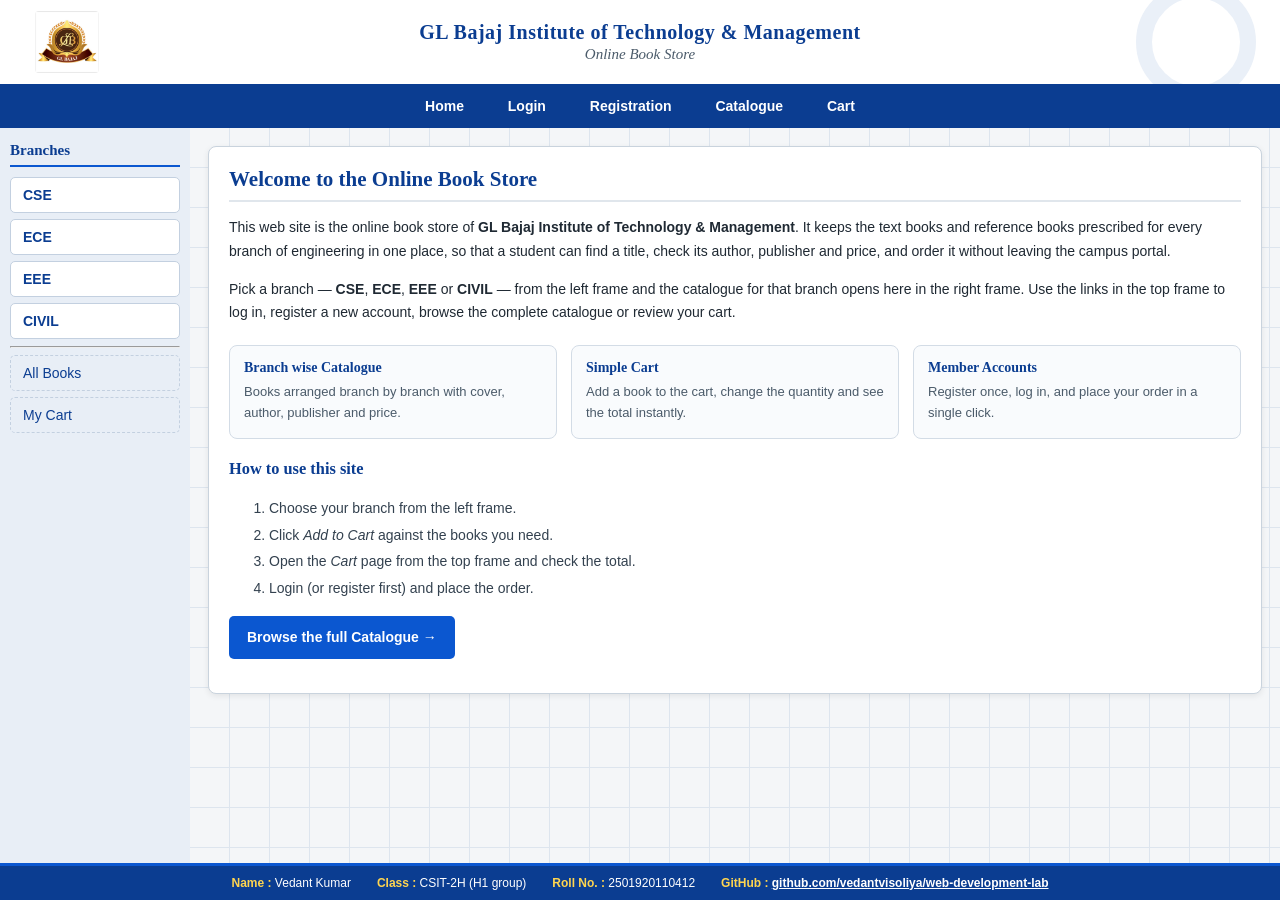
<file: index.html>
<!DOCTYPE html>
<html lang="en">
<head>
    <meta charset="UTF-8">
    <meta name="viewport" content="width=device-width, initial-scale=1.0">
    <title>Online Book Store</title>
    <link rel="stylesheet" href="styles.css">
    <link rel="icon" type="image/jpeg" href="glb_logo.jpg">
</head>

<!--
    HOME PAGE - three frames (Experiment 1)
      Top frame   : logo, college name and the main navigation links
      Left frame  : branch links - CSE, ECE, EEE, CIVIL
      Right frame : every page opened from the top / left frame loads here.
                    Initially it shows the description of the web site.
-->
<body class="frameset">

    <iframe class="frame-top" name="topFrame" src="top.html" title="Top frame"></iframe>

    <iframe class="frame-left" name="leftFrame" src="left.html" title="Left frame"></iframe>

    <iframe class="frame-right" name="rightFrame" src="home.html" title="Right frame"></iframe>

    <!-- FOOTER: written once here, so it shows below all three frames
         on every page of the site. -->
    <footer class="site-footer">
        <ul class="footer-info">
            <li><strong>Name :</strong> Vedant Kumar</li>
            <li><strong>Class :</strong> CSIT-2H (H1 group)</li>
            <li><strong>Roll No. :</strong> 2501920110412</li>
            <li class="footer-link"><strong>GitHub :</strong>
                <a href="https://github.com/vedantvisoliya/web-development-lab"
                   target="_blank" rel="noopener">github.com/vedantvisoliya/web-development-lab</a>
            </li>
        </ul>
    </footer>

    <script>
        /* If a content page is opened on its own it sends the visitor back here
           as index.html?page=login.html, so the frames are never lost. */
        (function () {
            var allowed = [
                "home.html", "login.html", "registration.html",
                "catalogue.html", "cart.html"
            ];

            var query = window.location.search;
            var page = "";
            var branch = "";

            if (query.indexOf("page=") !== -1) {
                page = query.split("page=")[1].split("&")[0];
            }
            if (query.indexOf("branch=") !== -1) {
                branch = query.split("branch=")[1].split("&")[0];
            }

            for (var i = 0; i < allowed.length; i++) {
                if (allowed[i] === page) {
                    var url = page;
                    if (branch !== "") {
                        url = page + "?branch=" + branch;
                    }
                    document.getElementsByName("rightFrame")[0].src = url;
                    break;
                }
            }
        })();
    </script>
</body>
</html>
</file>
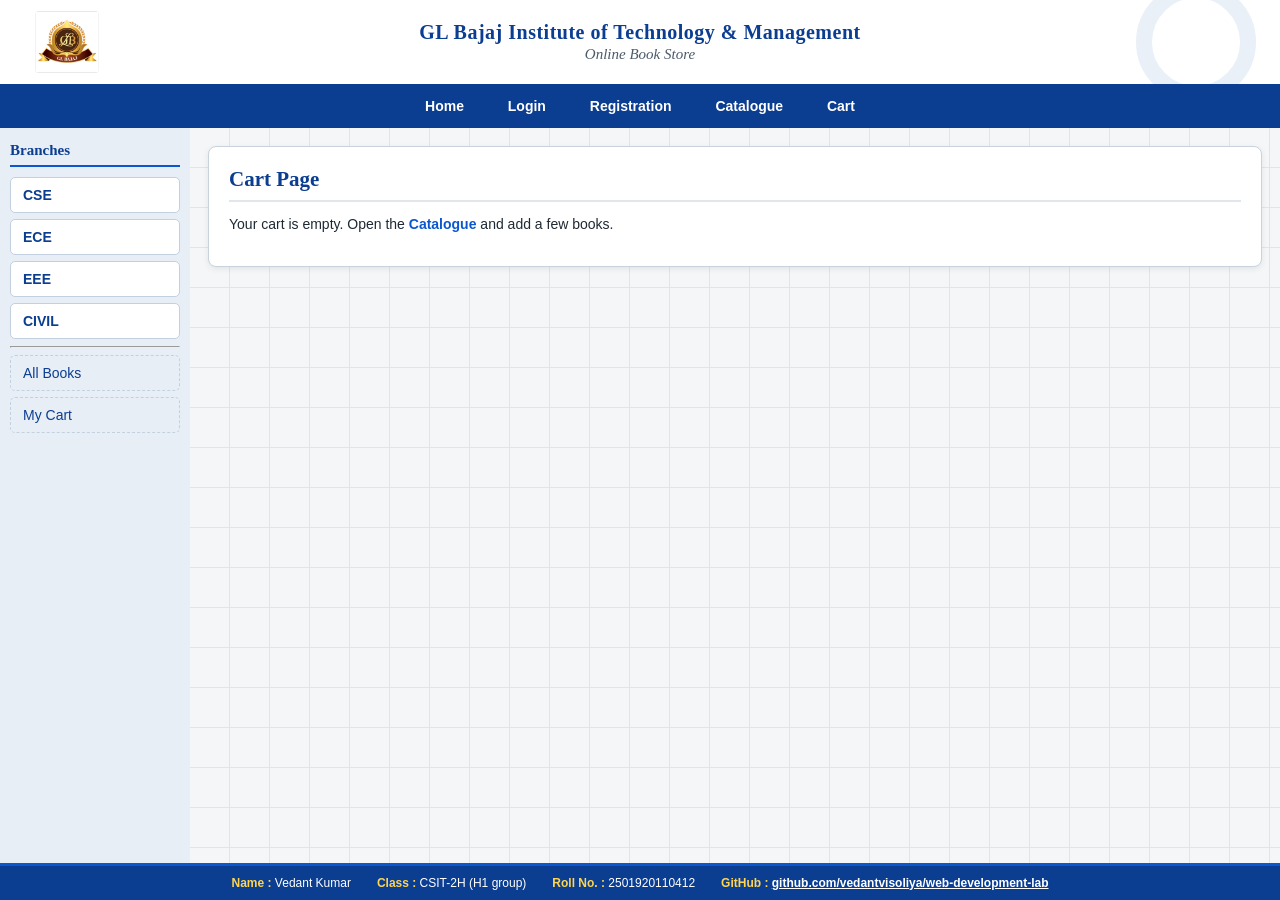
<file: cart.html>
<!DOCTYPE html>
<html lang="en">
<head>
    <meta charset="UTF-8">
    <title>Cart - Online Book Store</title>
    <link rel="stylesheet" href="styles.css">
</head>

<!-- CART PAGE (Experiment 4): the books that were added to the cart. -->
<body class="frame-body right-frame">

    <section class="panel cart-panel">
        <h2>Cart Page</h2>

        <div id="cart-content">
            <p>Your cart is empty.</p>
        </div>
    </section>

    <script src="script.js"></script>
</body>
</html>
</file>
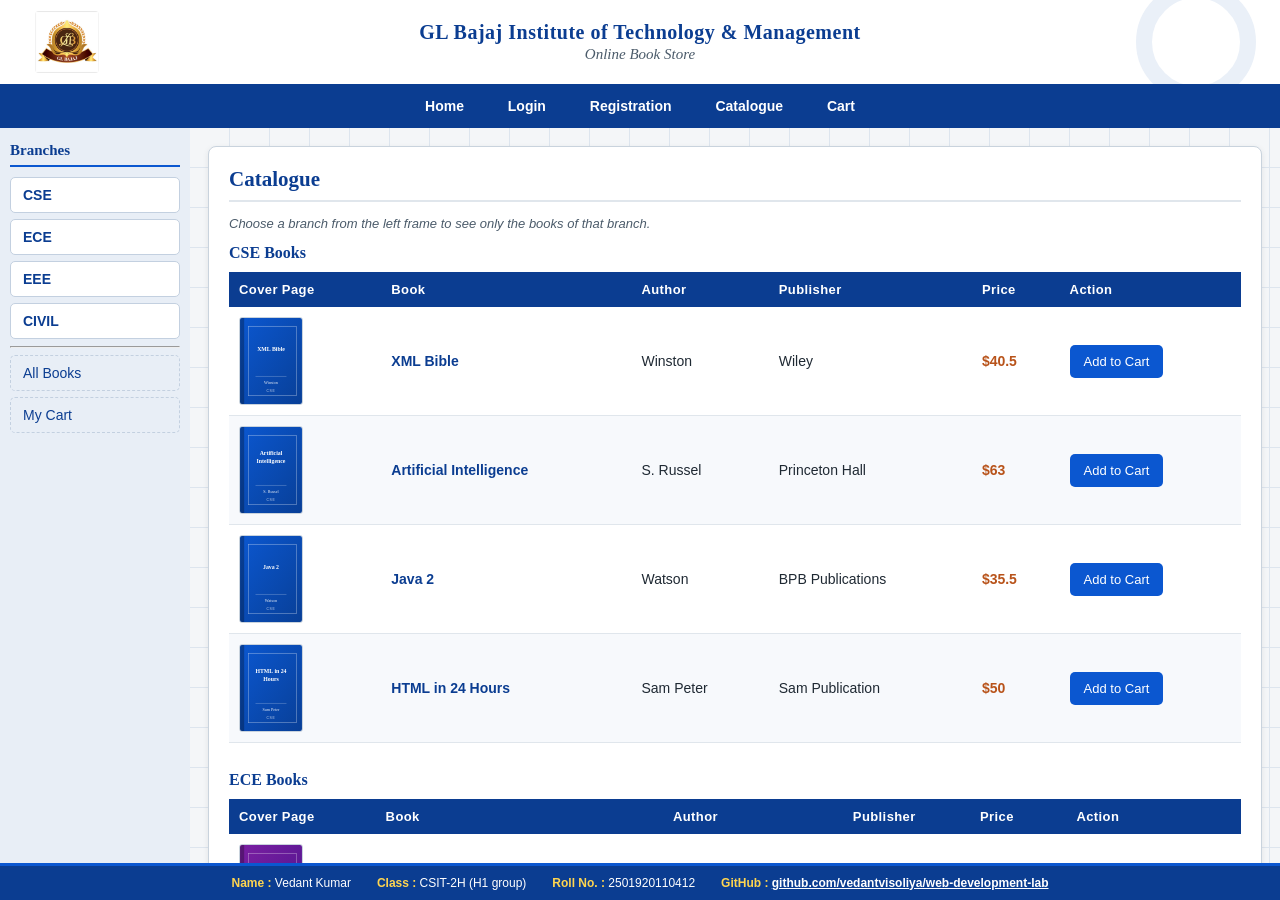
<file: catalogue.html>
<!DOCTYPE html>
<html lang="en">
<head>
    <meta charset="UTF-8">
    <title>Catalogue - Online Book Store</title>
    <link rel="stylesheet" href="styles.css">
</head>

<!-- CATALOGUE PAGE (Experiment 3).
     Every book is shown in a table with the snapshot of its cover page, the
     author name, the publisher, the price and an "Add to Cart" button.
     Clicking a branch in the left frame opens this page as
     catalogue.html?branch=CSE and only that branch is shown. -->
<body class="frame-body right-frame">

    <section class="panel catalogue-panel">
        <h2 id="catalogue-heading">Catalogue</h2>

        <p class="catalogue-hint">
            Choose a branch from the left frame to see only the books of that branch.
        </p>

        <!-- ===================== CSE ===================== -->
        <div class="branch-block" data-branch="CSE">
            <h3>CSE Books</h3>
            <table class="book-table">
                <thead>
                    <tr>
                        <th>Cover Page</th>
                        <th>Book</th>
                        <th>Author</th>
                        <th>Publisher</th>
                        <th>Price</th>
                        <th>Action</th>
                    </tr>
                </thead>
                <tbody>
                    <tr class="book-row"
                        data-id="cse1" data-title="XML Bible" data-author="Winston"
                        data-publisher="Wiley" data-price="40.5" data-image="covers/cse1.svg">
                        <td><img src="covers/cse1.svg" alt="XML Bible cover page" class="cover"></td>
                        <td class="book-title">XML Bible</td>
                        <td>Winston</td>
                        <td>Wiley</td>
                        <td class="price">$40.5</td>
                        <td><button type="button" class="add-btn">Add to Cart</button></td>
                    </tr>

                    <tr class="book-row"
                        data-id="cse2" data-title="Artificial Intelligence" data-author="S. Russel"
                        data-publisher="Princeton Hall" data-price="63" data-image="covers/cse2.svg">
                        <td><img src="covers/cse2.svg" alt="Artificial Intelligence cover page" class="cover"></td>
                        <td class="book-title">Artificial Intelligence</td>
                        <td>S. Russel</td>
                        <td>Princeton Hall</td>
                        <td class="price">$63</td>
                        <td><button type="button" class="add-btn">Add to Cart</button></td>
                    </tr>

                    <tr class="book-row"
                        data-id="cse3" data-title="Java 2" data-author="Watson"
                        data-publisher="BPB Publications" data-price="35.5" data-image="covers/cse3.svg">
                        <td><img src="covers/cse3.svg" alt="Java 2 cover page" class="cover"></td>
                        <td class="book-title">Java 2</td>
                        <td>Watson</td>
                        <td>BPB Publications</td>
                        <td class="price">$35.5</td>
                        <td><button type="button" class="add-btn">Add to Cart</button></td>
                    </tr>

                    <tr class="book-row"
                        data-id="cse4" data-title="HTML in 24 Hours" data-author="Sam Peter"
                        data-publisher="Sam Publication" data-price="50" data-image="covers/cse4.svg">
                        <td><img src="covers/cse4.svg" alt="HTML in 24 Hours cover page" class="cover"></td>
                        <td class="book-title">HTML in 24 Hours</td>
                        <td>Sam Peter</td>
                        <td>Sam Publication</td>
                        <td class="price">$50</td>
                        <td><button type="button" class="add-btn">Add to Cart</button></td>
                    </tr>
                </tbody>
            </table>
        </div>

        <!-- ===================== ECE ===================== -->
        <div class="branch-block" data-branch="ECE">
            <h3>ECE Books</h3>
            <table class="book-table">
                <thead>
                    <tr>
                        <th>Cover Page</th>
                        <th>Book</th>
                        <th>Author</th>
                        <th>Publisher</th>
                        <th>Price</th>
                        <th>Action</th>
                    </tr>
                </thead>
                <tbody>
                    <tr class="book-row"
                        data-id="ece1" data-title="Digital Design" data-author="M. Morris Mano"
                        data-publisher="Pearson" data-price="45" data-image="covers/ece1.svg">
                        <td><img src="covers/ece1.svg" alt="Digital Design cover page" class="cover"></td>
                        <td class="book-title">Digital Design</td>
                        <td>M. Morris Mano</td>
                        <td>Pearson</td>
                        <td class="price">$45</td>
                        <td><button type="button" class="add-btn">Add to Cart</button></td>
                    </tr>

                    <tr class="book-row"
                        data-id="ece2" data-title="Microelectronic Circuits" data-author="Sedra &amp; Smith"
                        data-publisher="Oxford" data-price="72.5" data-image="covers/ece2.svg">
                        <td><img src="covers/ece2.svg" alt="Microelectronic Circuits cover page" class="cover"></td>
                        <td class="book-title">Microelectronic Circuits</td>
                        <td>Sedra &amp; Smith</td>
                        <td>Oxford</td>
                        <td class="price">$72.5</td>
                        <td><button type="button" class="add-btn">Add to Cart</button></td>
                    </tr>

                    <tr class="book-row"
                        data-id="ece3" data-title="Signals and Systems" data-author="Oppenheim"
                        data-publisher="PHI" data-price="58" data-image="covers/ece3.svg">
                        <td><img src="covers/ece3.svg" alt="Signals and Systems cover page" class="cover"></td>
                        <td class="book-title">Signals and Systems</td>
                        <td>Oppenheim</td>
                        <td>PHI</td>
                        <td class="price">$58</td>
                        <td><button type="button" class="add-btn">Add to Cart</button></td>
                    </tr>

                    <tr class="book-row"
                        data-id="ece4" data-title="Communication Systems" data-author="Simon Haykin"
                        data-publisher="Wiley" data-price="61.25" data-image="covers/ece4.svg">
                        <td><img src="covers/ece4.svg" alt="Communication Systems cover page" class="cover"></td>
                        <td class="book-title">Communication Systems</td>
                        <td>Simon Haykin</td>
                        <td>Wiley</td>
                        <td class="price">$61.25</td>
                        <td><button type="button" class="add-btn">Add to Cart</button></td>
                    </tr>
                </tbody>
            </table>
        </div>

        <!-- ===================== EEE ===================== -->
        <div class="branch-block" data-branch="EEE">
            <h3>EEE Books</h3>
            <table class="book-table">
                <thead>
                    <tr>
                        <th>Cover Page</th>
                        <th>Book</th>
                        <th>Author</th>
                        <th>Publisher</th>
                        <th>Price</th>
                        <th>Action</th>
                    </tr>
                </thead>
                <tbody>
                    <tr class="book-row"
                        data-id="eee1" data-title="Electrical Machines" data-author="P. S. Bimbhra"
                        data-publisher="Khanna Publishers" data-price="48" data-image="covers/eee1.svg">
                        <td><img src="covers/eee1.svg" alt="Electrical Machines cover page" class="cover"></td>
                        <td class="book-title">Electrical Machines</td>
                        <td>P. S. Bimbhra</td>
                        <td>Khanna Publishers</td>
                        <td class="price">$48</td>
                        <td><button type="button" class="add-btn">Add to Cart</button></td>
                    </tr>

                    <tr class="book-row"
                        data-id="eee2" data-title="Power System Analysis" data-author="Hadi Saadat"
                        data-publisher="McGraw Hill" data-price="66" data-image="covers/eee2.svg">
                        <td><img src="covers/eee2.svg" alt="Power System Analysis cover page" class="cover"></td>
                        <td class="book-title">Power System Analysis</td>
                        <td>Hadi Saadat</td>
                        <td>McGraw Hill</td>
                        <td class="price">$66</td>
                        <td><button type="button" class="add-btn">Add to Cart</button></td>
                    </tr>

                    <tr class="book-row"
                        data-id="eee3" data-title="Control Systems Engineering" data-author="Nagrath &amp; Gopal"
                        data-publisher="New Age International" data-price="52.75" data-image="covers/eee3.svg">
                        <td><img src="covers/eee3.svg" alt="Control Systems Engineering cover page" class="cover"></td>
                        <td class="book-title">Control Systems Engineering</td>
                        <td>Nagrath &amp; Gopal</td>
                        <td>New Age International</td>
                        <td class="price">$52.75</td>
                        <td><button type="button" class="add-btn">Add to Cart</button></td>
                    </tr>

                    <tr class="book-row"
                        data-id="eee4" data-title="Power Electronics" data-author="M. H. Rashid"
                        data-publisher="Pearson" data-price="70" data-image="covers/eee4.svg">
                        <td><img src="covers/eee4.svg" alt="Power Electronics cover page" class="cover"></td>
                        <td class="book-title">Power Electronics</td>
                        <td>M. H. Rashid</td>
                        <td>Pearson</td>
                        <td class="price">$70</td>
                        <td><button type="button" class="add-btn">Add to Cart</button></td>
                    </tr>
                </tbody>
            </table>
        </div>

        <!-- ==================== CIVIL ==================== -->
        <div class="branch-block" data-branch="CIVIL">
            <h3>CIVIL Books</h3>
            <table class="book-table">
                <thead>
                    <tr>
                        <th>Cover Page</th>
                        <th>Book</th>
                        <th>Author</th>
                        <th>Publisher</th>
                        <th>Price</th>
                        <th>Action</th>
                    </tr>
                </thead>
                <tbody>
                    <tr class="book-row"
                        data-id="civil1" data-title="Strength of Materials" data-author="R. K. Bansal"
                        data-publisher="Laxmi Publications" data-price="42" data-image="covers/civil1.svg">
                        <td><img src="covers/civil1.svg" alt="Strength of Materials cover page" class="cover"></td>
                        <td class="book-title">Strength of Materials</td>
                        <td>R. K. Bansal</td>
                        <td>Laxmi Publications</td>
                        <td class="price">$42</td>
                        <td><button type="button" class="add-btn">Add to Cart</button></td>
                    </tr>

                    <tr class="book-row"
                        data-id="civil2" data-title="Surveying Vol. 1" data-author="B. C. Punmia"
                        data-publisher="Laxmi Publications" data-price="39.5" data-image="covers/civil2.svg">
                        <td><img src="covers/civil2.svg" alt="Surveying Vol. 1 cover page" class="cover"></td>
                        <td class="book-title">Surveying Vol. 1</td>
                        <td>B. C. Punmia</td>
                        <td>Laxmi Publications</td>
                        <td class="price">$39.5</td>
                        <td><button type="button" class="add-btn">Add to Cart</button></td>
                    </tr>

                    <tr class="book-row"
                        data-id="civil3" data-title="Concrete Technology" data-author="M. S. Shetty"
                        data-publisher="S. Chand" data-price="55" data-image="covers/civil3.svg">
                        <td><img src="covers/civil3.svg" alt="Concrete Technology cover page" class="cover"></td>
                        <td class="book-title">Concrete Technology</td>
                        <td>M. S. Shetty</td>
                        <td>S. Chand</td>
                        <td class="price">$55</td>
                        <td><button type="button" class="add-btn">Add to Cart</button></td>
                    </tr>

                    <tr class="book-row"
                        data-id="civil4" data-title="Soil Mechanics" data-author="B. C. Punmia"
                        data-publisher="Laxmi Publications" data-price="47.5" data-image="covers/civil4.svg">
                        <td><img src="covers/civil4.svg" alt="Soil Mechanics cover page" class="cover"></td>
                        <td class="book-title">Soil Mechanics</td>
                        <td>B. C. Punmia</td>
                        <td>Laxmi Publications</td>
                        <td class="price">$47.5</td>
                        <td><button type="button" class="add-btn">Add to Cart</button></td>
                    </tr>
                </tbody>
            </table>
        </div>
    </section>

    <script src="script.js"></script>
</body>
</html>
</file>
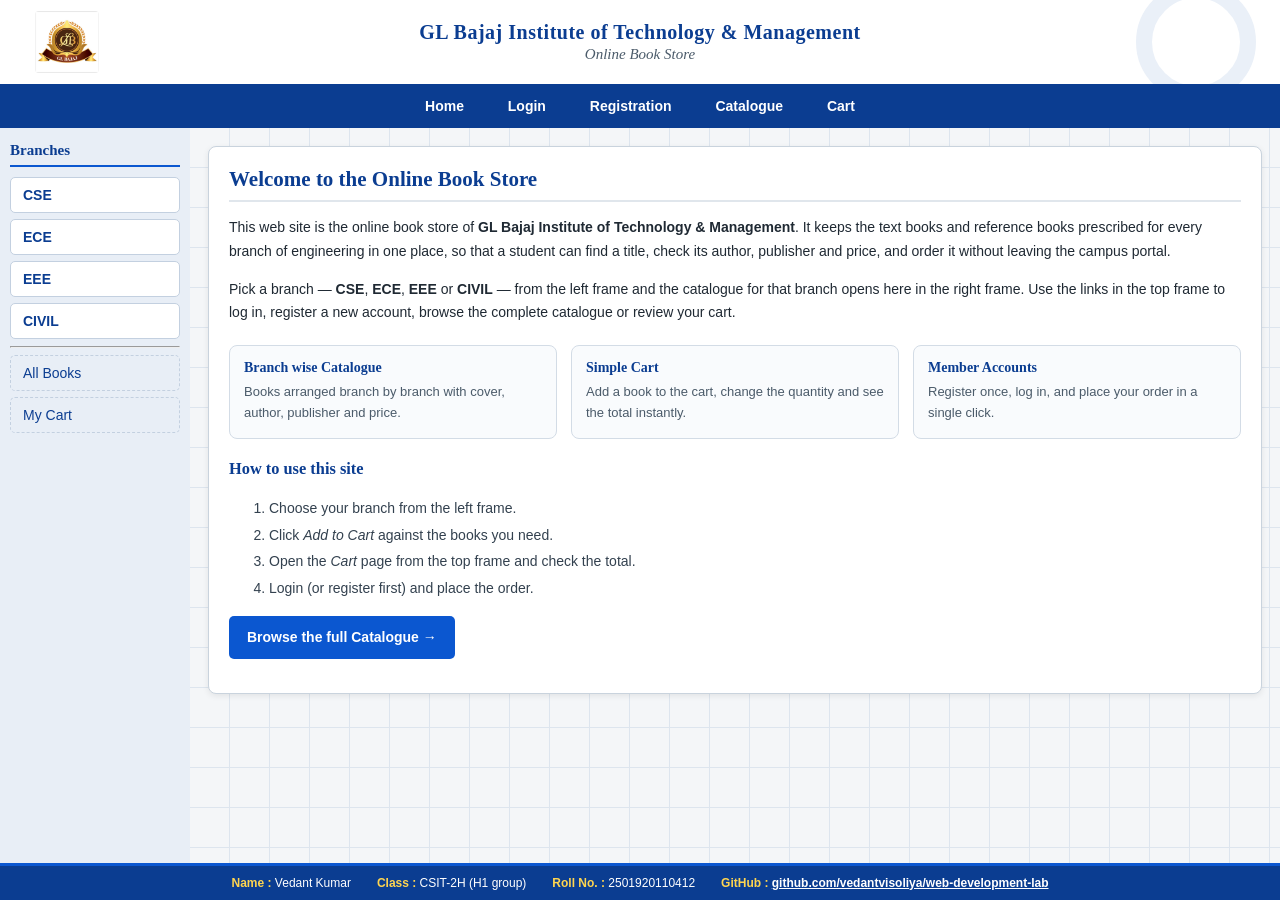
<file: home.html>
<!DOCTYPE html>
<html lang="en">
<head>
    <meta charset="UTF-8">
    <title>Home - Online Book Store</title>
    <link rel="stylesheet" href="styles.css">
</head>

<!-- RIGHT FRAME (default): description of the web site. -->
<body class="frame-body right-frame">

    <section class="panel home-panel">
        <h2>Welcome to the Online Book Store</h2>

        <p>
            This web site is the online book store of
            <strong>GL Bajaj Institute of Technology &amp; Management</strong>.
            It keeps the text books and reference books prescribed for every
            branch of engineering in one place, so that a student can find a
            title, check its author, publisher and price, and order it without
            leaving the campus portal.
        </p>

        <p>
            Pick a branch &mdash; <strong>CSE</strong>, <strong>ECE</strong>,
            <strong>EEE</strong> or <strong>CIVIL</strong> &mdash; from the left
            frame and the catalogue for that branch opens here in the right
            frame. Use the links in the top frame to log in, register a new
            account, browse the complete catalogue or review your cart.
        </p>

        <div class="home-features">
            <div class="feature">
                <h3>Branch wise Catalogue</h3>
                <p>Books arranged branch by branch with cover, author, publisher and price.</p>
            </div>
            <div class="feature">
                <h3>Simple Cart</h3>
                <p>Add a book to the cart, change the quantity and see the total instantly.</p>
            </div>
            <div class="feature">
                <h3>Member Accounts</h3>
                <p>Register once, log in, and place your order in a single click.</p>
            </div>
        </div>

        <h3>How to use this site</h3>
        <ol class="how-to">
            <li>Choose your branch from the left frame.</li>
            <li>Click <em>Add to Cart</em> against the books you need.</li>
            <li>Open the <em>Cart</em> page from the top frame and check the total.</li>
            <li>Login (or register first) and place the order.</li>
        </ol>

        <p class="home-cta">
            <a href="catalogue.html">Browse the full Catalogue &rarr;</a>
        </p>
    </section>

    <script src="script.js"></script>
</body>
</html>
</file>
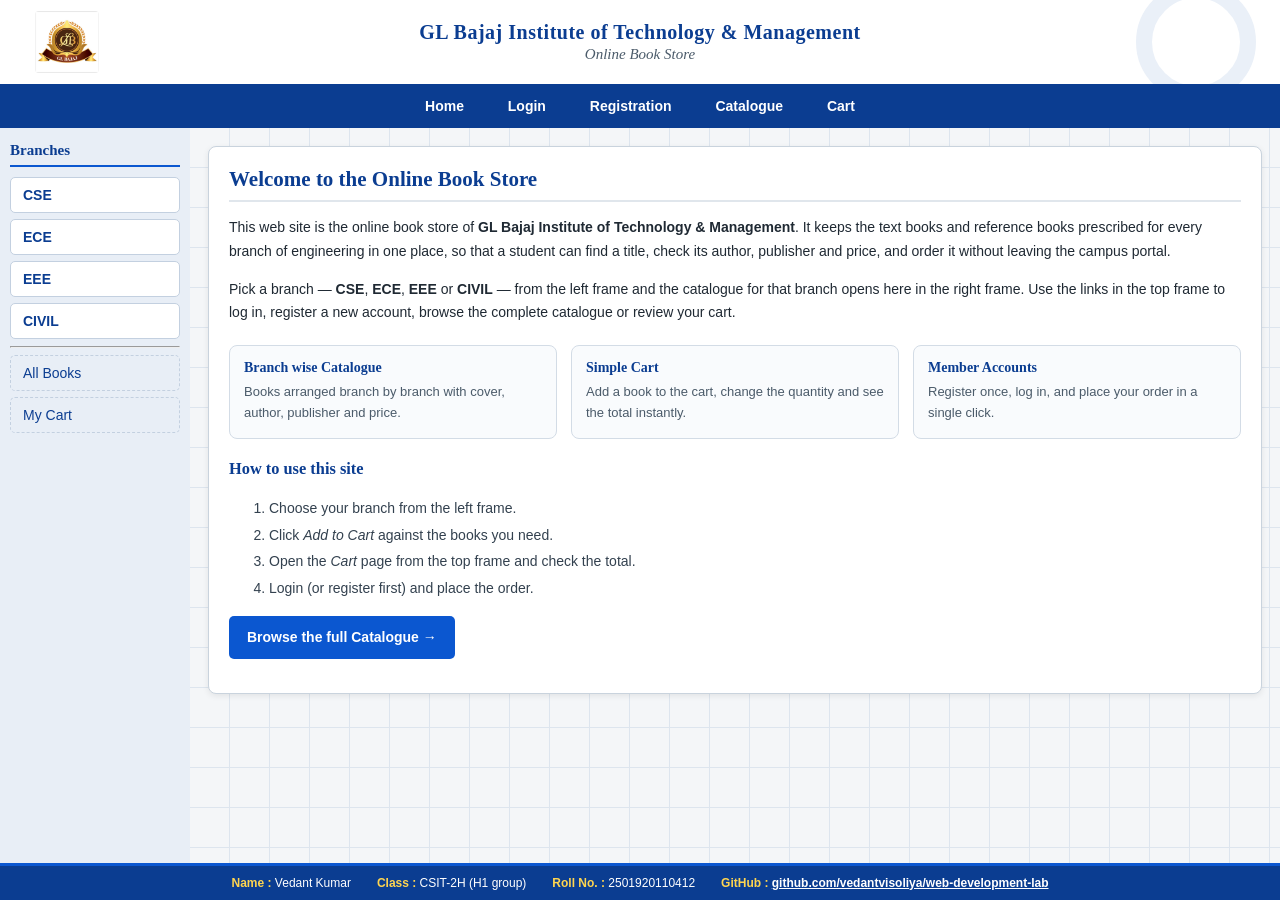
<file: left.html>
<!DOCTYPE html>
<html lang="en">
<head>
    <meta charset="UTF-8">
    <title>Left Frame</title>
    <link rel="stylesheet" href="styles.css">
</head>

<!-- LEFT FRAME: branch links. Clicking "CSE" loads the catalogue of CSE
     books in the right frame, and so on for the other branches. -->
<body class="frame-body left-frame">

    <h3>Branches</h3>

    <ul class="branch-list">
        <li><a href="catalogue.html?branch=CSE" target="rightFrame">CSE</a></li>
        <li><a href="catalogue.html?branch=ECE" target="rightFrame">ECE</a></li>
        <li><a href="catalogue.html?branch=EEE" target="rightFrame">EEE</a></li>
        <li><a href="catalogue.html?branch=CIVIL" target="rightFrame">CIVIL</a></li>
    </ul>

    <hr>

    <ul class="branch-list secondary">
        <li><a href="catalogue.html" target="rightFrame">All Books</a></li>
        <li><a href="cart.html" target="rightFrame">My Cart</a></li>
    </ul>

    <script src="script.js"></script>
</body>
</html>
</file>
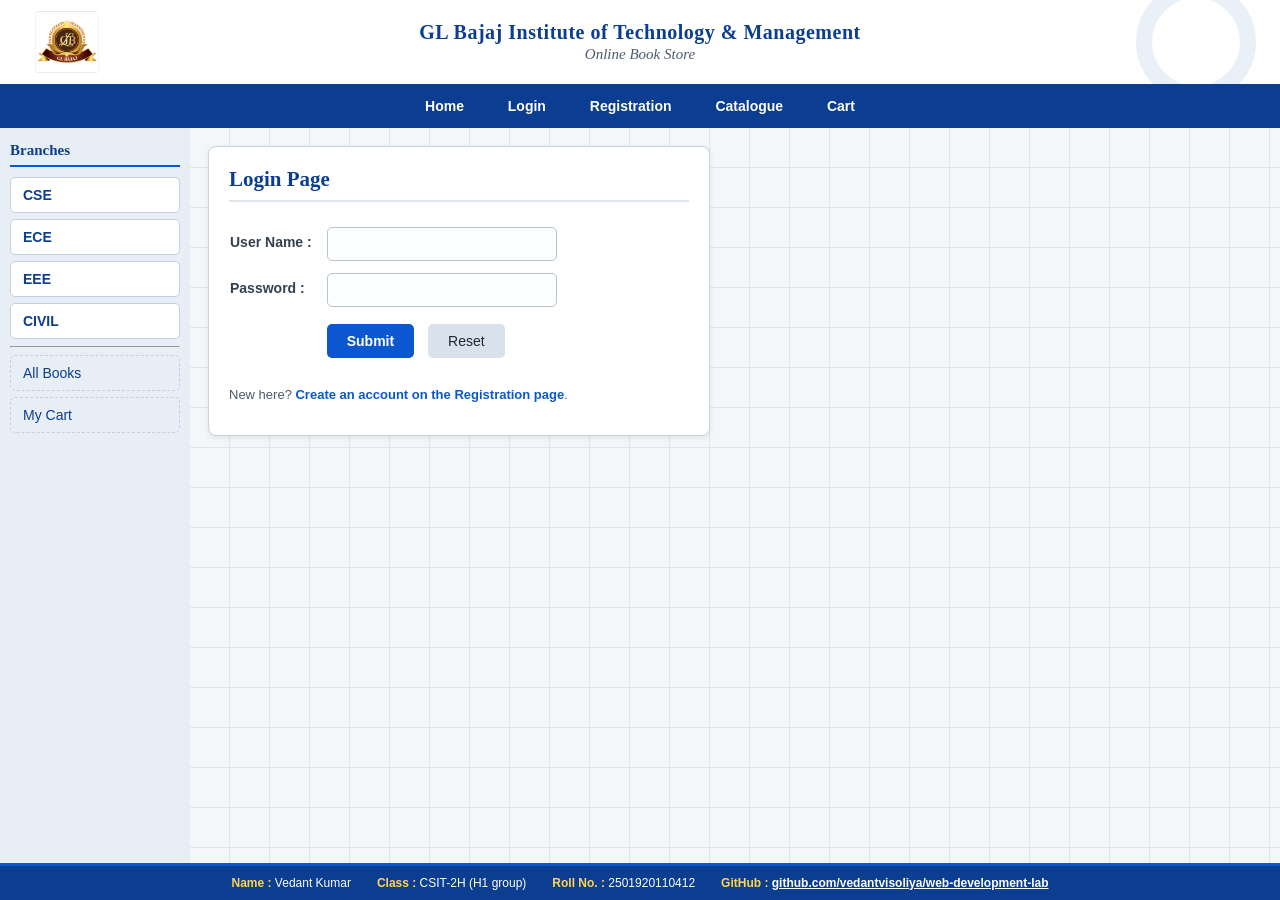
<file: login.html>
<!DOCTYPE html>
<html lang="en">
<head>
    <meta charset="UTF-8">
    <title>Login - Online Book Store</title>
    <link rel="stylesheet" href="styles.css">
</head>

<!-- LOGIN PAGE (Experiment 2) - loads in the right frame. -->
<body class="frame-body right-frame">

    <section class="panel form-panel">
        <h2>Login Page</h2>

        <div id="form-message"></div>

        <form id="login-form">
            <table class="form-table">
                <tr>
                    <td><label for="username">User Name :</label></td>
                    <td><input type="text" id="username" name="username" size="24"></td>
                </tr>
                <tr>
                    <td><label for="password">Password :</label></td>
                    <td><input type="password" id="password" name="password" size="24"></td>
                </tr>
                <tr>
                    <td></td>
                    <td class="button-row">
                        <button type="submit">Submit</button>
                        <button type="reset">Reset</button>
                    </td>
                </tr>
            </table>
        </form>

        <p class="form-note">
            New here? <a href="registration.html">Create an account on the Registration page</a>.
        </p>
    </section>

    <script src="script.js"></script>
</body>
</html>
</file>
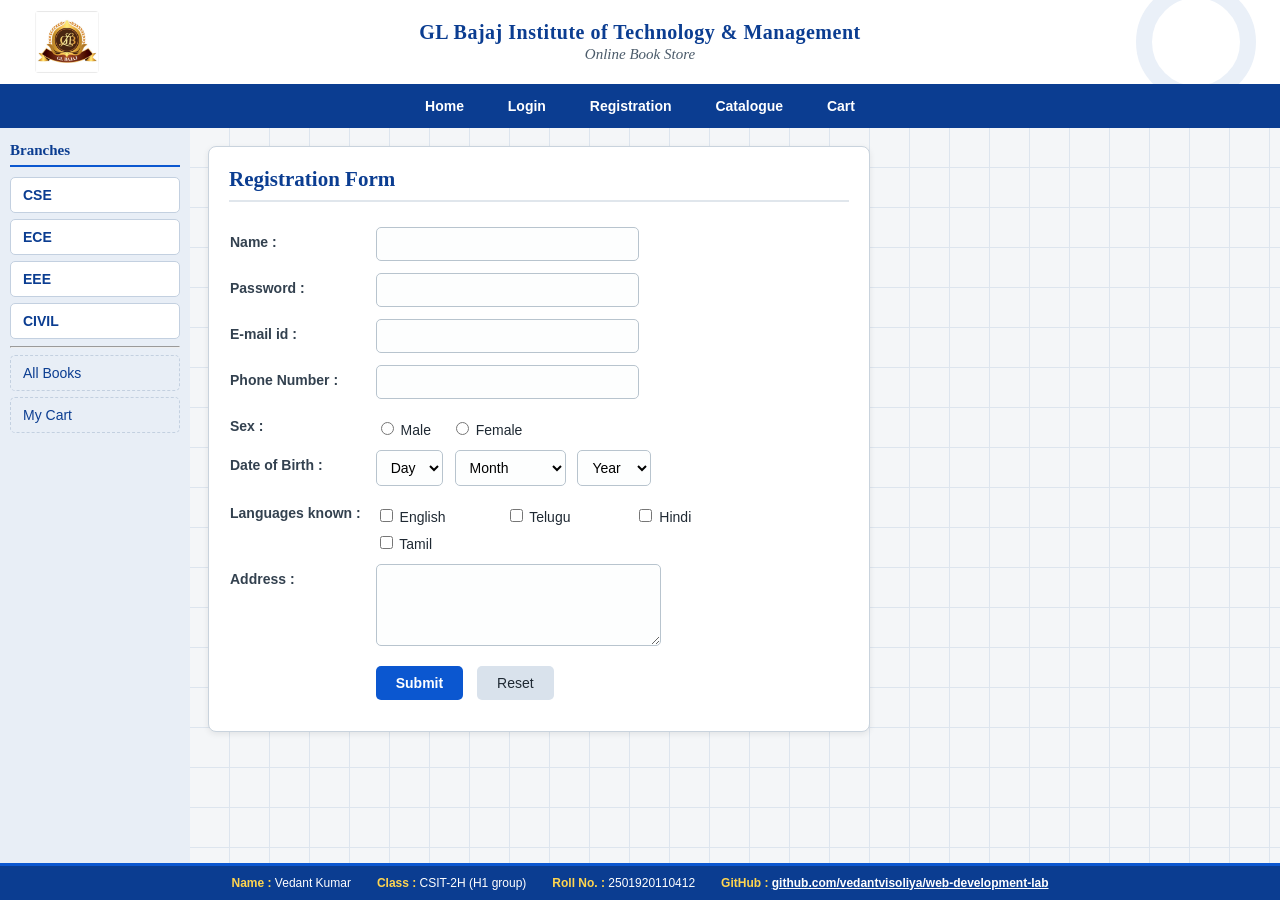
<file: registration.html>
<!DOCTYPE html>
<html lang="en">
<head>
    <meta charset="UTF-8">
    <title>Registration - Online Book Store</title>
    <link rel="stylesheet" href="styles.css">
</head>

<!-- REGISTRATION PAGE (Experiment 5) with the fields listed in the syllabus.
     The JavaScript validation for Name, Password, E-mail id and Phone Number
     (Experiments 6 and 7) lives in script.js. -->
<body class="frame-body right-frame">

    <section class="panel form-panel wide">
        <h2>Registration Form</h2>

        <div id="form-message"></div>

        <form id="registration-form" novalidate>
            <table class="form-table">
                <tr>
                    <td><label for="name">Name :</label></td>
                    <td><input type="text" id="name" name="name" size="28"></td>
                </tr>

                <tr>
                    <td><label for="password">Password :</label></td>
                    <td><input type="password" id="password" name="password" size="28"></td>
                </tr>

                <tr>
                    <td><label for="email">E-mail id :</label></td>
                    <td><input type="text" id="email" name="email" size="28"></td>
                </tr>

                <tr>
                    <td><label for="phone">Phone Number :</label></td>
                    <td><input type="text" id="phone" name="phone" size="28" maxlength="10"></td>
                </tr>

                <tr>
                    <td>Sex :</td>
                    <td class="inline-options">
                        <label><input type="radio" name="sex" value="Male"> Male</label>
                        <label><input type="radio" name="sex" value="Female"> Female</label>
                    </td>
                </tr>

                <tr>
                    <td>Date of Birth :</td>
                    <td class="dob-row">
                        <select id="dob-day" name="dob-day">
                            <option value="">Day</option>
                        </select>
                        <select id="dob-month" name="dob-month">
                            <option value="">Month</option>
                            <option value="1">January</option>
                            <option value="2">February</option>
                            <option value="3">March</option>
                            <option value="4">April</option>
                            <option value="5">May</option>
                            <option value="6">June</option>
                            <option value="7">July</option>
                            <option value="8">August</option>
                            <option value="9">September</option>
                            <option value="10">October</option>
                            <option value="11">November</option>
                            <option value="12">December</option>
                        </select>
                        <select id="dob-year" name="dob-year">
                            <option value="">Year</option>
                        </select>
                    </td>
                </tr>

                <tr>
                    <td>Languages known :</td>
                    <td class="inline-options checkbox-grid">
                        <label><input type="checkbox" name="languages" value="English"> English</label>
                        <label><input type="checkbox" name="languages" value="Telugu"> Telugu</label>
                        <label><input type="checkbox" name="languages" value="Hindi"> Hindi</label>
                        <label><input type="checkbox" name="languages" value="Tamil"> Tamil</label>
                    </td>
                </tr>

                <tr>
                    <td><label for="address">Address :</label></td>
                    <td><textarea id="address" name="address" rows="4" cols="30"></textarea></td>
                </tr>

                <tr>
                    <td></td>
                    <td class="button-row">
                        <button type="submit">Submit</button>
                        <button type="reset">Reset</button>
                    </td>
                </tr>
            </table>
        </form>
    </section>

    <script src="script.js"></script>
</body>
</html>
</file>
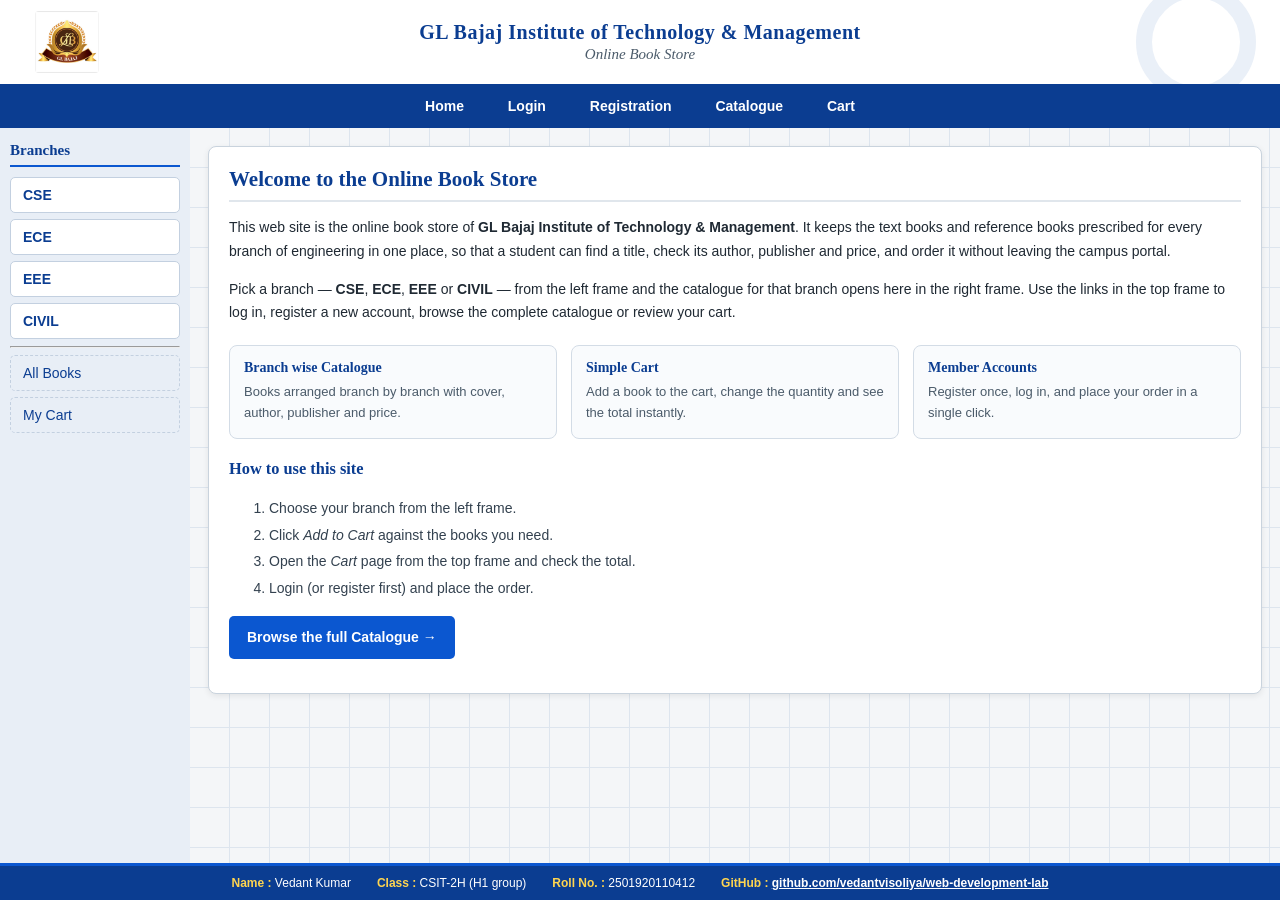
<file: top.html>
<!DOCTYPE html>
<html lang="en">
<head>
    <meta charset="UTF-8">
    <title>Top Frame</title>
    <link rel="stylesheet" href="styles.css">
</head>

<!-- TOP FRAME: logo + college name + links to the five pages.
     Every link opens inside the right frame (target="rightFrame"). -->
<body class="frame-body top-frame">

    <table class="banner" width="100%" cellspacing="0" cellpadding="6">
        <tr>
            <td class="banner-logo">
                <img src="glb_logo.jpg" alt="GL Bajaj Institute of Technology and Management logo">
            </td>
            <td class="banner-name">
                <h1>GL Bajaj Institute of Technology &amp; Management</h1>
                <h2>Online Book Store</h2>
            </td>
            <td class="banner-spacer"></td>
        </tr>
    </table>

    <nav class="top-nav">
        <a href="home.html" target="rightFrame">Home</a>
        <a href="login.html" target="rightFrame" id="nav-login">Login</a>
        <a href="registration.html" target="rightFrame">Registration</a>
        <a href="catalogue.html" target="rightFrame">Catalogue</a>
        <a href="cart.html" target="rightFrame" id="nav-cart">Cart</a>
    </nav>

    <script src="script.js"></script>
</body>
</html>
</file>
<file: styles.css>
/* ============================================================
   Online Book Store - stylesheet
   Covers Experiment 8 (fonts, styles, background images) and
   Experiment 9 (background-repeat, A:link / A:visited / A:active / A:hover)
   ============================================================ */

/* ---------- 1. The frame container (index.html) ---------- */

body.frameset {
    margin: 0;
    height: 100vh;
    display: grid;
    grid-template-columns: 190px 1fr;
    grid-template-rows: 128px 1fr auto;
    background: #cfd8e3;
}

body.frameset iframe {
    border: 0;
    width: 100%;
    height: 100%;
    display: block;
}

.frame-top {
    grid-column: 1 / 3;
    grid-row: 1;
    border-bottom: 3px solid #0b57d0 !important;
}

.frame-left {
    grid-column: 1;
    grid-row: 2;
    border-right: 3px solid #0b57d0 !important;
}

.frame-right {
    grid-column: 2;
    grid-row: 2;
}

/* ---------- 1b. Footer (index.html - sits below the three frames) ---------- */

.site-footer {
    grid-column: 1 / 3;
    grid-row: 3;
    background: #0b3d91;
    color: #ffffff;
    font-family: Verdana, Geneva, Arial, sans-serif;
    font-size: 12px;
    border-top: 3px solid #0b57d0;
    padding: 10px 16px;
    box-sizing: border-box;
}

.footer-info {
    list-style-type: none;
    margin: 0;
    padding: 0;
    display: flex;
    flex-wrap: wrap;
    justify-content: center;
    gap: 6px 26px;
}

.footer-info li {
    white-space: nowrap;
}

/* the GitHub URL is long - let it drop to its own line on small screens
   instead of running past the edge of the footer */
.footer-info li.footer-link {
    white-space: normal;
    overflow-wrap: anywhere;
    text-align: center;
}

.footer-info strong {
    color: #ffd54f;
}

.site-footer a:link,
.site-footer a:visited {
    color: #ffffff;
    text-decoration: underline;
}

.site-footer a:hover {
    background: #ffffff;
    color: #0b3d91;
    text-decoration: none;
}

.site-footer a:active {
    background: transparent;
    color: #ffd54f;
}

/* ---------- 2. Common look of every framed page ---------- */

body.frame-body {
    margin: 0;
    font-family: Verdana, Geneva, Arial, sans-serif;
    font-size: 14px;
    color: #1f2933;
}

/* Background image for the whole page, repeated in both directions
   (background-repeat demonstration).  The image is a small tiled SVG
   so the site also works without an internet connection. */
body.right-frame {
    background-color: #f4f6f8;
    background-image: url("data:image/svg+xml;utf8,<svg xmlns='http://www.w3.org/2000/svg' width='40' height='40'><path d='M0 39.5H40M39.5 0V40' stroke='%23dde5ee' stroke-width='1'/></svg>");
    background-repeat: repeat;
    padding: 18px;
    box-sizing: border-box;
}

/* ---------- 3. Link styles (A:link, A:visited, A:active, A:hover) ---------- */

a:link {
    color: #0b57d0;
    text-decoration: none;
    font-weight: bold;
}

a:visited {
    color: #6a3fa0;
}

a:hover {
    color: #ffffff;
    background-color: #0b57d0;
    text-decoration: underline;
}

a:active {
    color: #e53935;
}

/* ---------- 4. Top frame ---------- */

body.top-frame {
    background-color: #ffffff;
    /* A single, non-repeating background image behind the banner only,
       so it never runs under the blue navigation bar. */
    background-image: url("data:image/svg+xml;utf8,<svg xmlns='http://www.w3.org/2000/svg' width='120' height='120'><circle cx='60' cy='60' r='52' fill='none' stroke='%23eaf0f8' stroke-width='16'/></svg>");
    background-repeat: no-repeat;
    background-position: right 24px top -18px;
    /* banner on top, navigation bar pinned to the bottom of the frame */
    display: flex;
    flex-direction: column;
    min-height: 100vh;
    box-sizing: border-box;
}

.banner {
    border-collapse: collapse;
    table-layout: fixed;
    flex: 1 1 auto;
}

.banner-logo,
.banner-spacer {
    width: 110px;
}

.banner-logo {
    text-align: center;
    vertical-align: middle;
    padding: 6px 0 6px 12px;
}

.banner-logo img {
    height: 62px;
    width: auto;
    display: block;
    margin: 0 auto;
    border-radius: 4px;
}

.banner-name {
    text-align: center;
    vertical-align: middle;
}

.banner-name h1 {
    margin: 0;
    font-family: Georgia, "Times New Roman", serif;
    font-size: 20px;
    color: #0b3d91;
    letter-spacing: 0.5px;
}

.banner-name h2 {
    margin: 2px 0 0;
    font-family: Georgia, "Times New Roman", serif;
    font-size: 15px;
    font-style: italic;
    font-weight: normal;
    color: #4b5b6a;
}

/* Navigation bar in the top frame */
.top-nav {
    background: #0b3d91;
    text-align: center;
    padding: 8px 0;
    margin-top: auto;
    flex: 0 0 auto;
}

.top-nav a:link,
.top-nav a:visited {
    display: inline-block;
    color: #ffffff;
    padding: 6px 18px;
    margin: 0 2px;
    border-radius: 4px;
    font-weight: bold;
    text-decoration: none;
}

.top-nav a:hover {
    background: #ffffff;
    color: #0b3d91;
    text-decoration: none;
}

.top-nav a:active {
    background: #ffd54f;
    color: #0b3d91;
}

/* ---------- 5. Left frame ---------- */

body.left-frame {
    background: #e8eef6;
    padding: 14px 10px;
    box-sizing: border-box;
}

body.left-frame h3 {
    margin: 0 0 10px;
    font-family: Georgia, "Times New Roman", serif;
    font-size: 15px;
    color: #0b3d91;
    border-bottom: 2px solid #0b57d0;
    padding-bottom: 6px;
}

.branch-list {
    list-style-type: none;
    margin: 0;
    padding: 0;
}

.branch-list li {
    margin-bottom: 6px;
}

.branch-list a:link,
.branch-list a:visited {
    display: block;
    padding: 9px 12px;
    background: #ffffff;
    border: 1px solid #c3d0e0;
    border-radius: 5px;
    color: #0b3d91;
    text-decoration: none;
}

.branch-list a:hover {
    background: #0b57d0;
    color: #ffffff;
    border-color: #0b57d0;
    text-decoration: none;
}

.branch-list a.active:link,
.branch-list a.active:visited {
    background: #0b3d91;
    color: #ffffff;
    border-color: #0b3d91;
}

.branch-list.secondary a:link,
.branch-list.secondary a:visited {
    background: transparent;
    border-style: dashed;
    font-weight: normal;
}

/* ---------- 6. Panels used by the right-frame pages ---------- */

.panel {
    background: #ffffff;
    border: 1px solid #c9d3dd;
    border-radius: 8px;
    padding: 20px;
    box-shadow: 0 2px 6px rgba(0, 0, 0, 0.08);
}

.panel h2 {
    margin: 0 0 14px;
    font-family: Georgia, "Times New Roman", serif;
    color: #0b3d91;
    border-bottom: 2px solid #e0e6ec;
    padding-bottom: 8px;
}

.panel h3 {
    font-family: Georgia, "Times New Roman", serif;
    color: #0b3d91;
}

/* ---------- 7. Home page ---------- */

.home-panel p {
    line-height: 1.7;
}

.home-features {
    display: grid;
    grid-template-columns: repeat(auto-fit, minmax(190px, 1fr));
    gap: 14px;
    margin: 20px 0;
}

.home-features .feature {
    border: 1px solid #d3dce6;
    border-radius: 8px;
    padding: 14px;
    background: #f9fbfd;
}

.home-features .feature h3 {
    margin: 0 0 6px;
    font-size: 14px;
}

.home-features .feature p {
    margin: 0;
    color: #4b5b6a;
    font-size: 13px;
    line-height: 1.6;
}

.how-to {
    line-height: 1.9;
    color: #33414f;
}

.home-cta a:link,
.home-cta a:visited {
    display: inline-block;
    background: #0b57d0;
    color: #ffffff;
    padding: 10px 18px;
    border-radius: 5px;
    text-decoration: none;
}

.home-cta a:hover {
    background: #0b3d91;
    color: #ffffff;
}

/* ---------- 8. Forms (login / registration) ---------- */

.form-panel {
    max-width: 460px;
}

.form-panel.wide {
    max-width: 620px;
}

.form-table {
    border-collapse: separate;
    border-spacing: 0 10px;
}

.form-table td {
    vertical-align: top;
    padding-right: 14px;
}

.form-table td:first-child {
    font-weight: bold;
    color: #33414f;
    white-space: nowrap;
    padding-top: 8px;
}

.form-table input[type="text"],
.form-table input[type="password"],
.form-table textarea,
.form-table select {
    padding: 8px 10px;
    border: 1px solid #b8c4ce;
    border-radius: 5px;
    font-size: 14px;
    font-family: inherit;
    background: #fdfefe;
}

.form-table input[type="text"]:focus,
.form-table input[type="password"]:focus,
.form-table textarea:focus,
.form-table select:focus {
    outline: 2px solid #0b57d0;
    border-color: #0b57d0;
}

.inline-options label {
    display: inline-block;
    margin-right: 16px;
    padding-top: 8px;
    font-weight: normal;
}

.checkbox-grid label {
    min-width: 110px;
}

.dob-row select {
    margin-right: 8px;
}

.button-row {
    padding-top: 6px;
}

.button-row button {
    padding: 9px 20px;
    border: 0;
    border-radius: 5px;
    font-size: 14px;
    font-family: inherit;
    cursor: pointer;
    margin-right: 10px;
}

.button-row button[type="submit"] {
    background: #0b57d0;
    color: #ffffff;
    font-weight: bold;
}

.button-row button[type="submit"]:hover {
    background: #0b3d91;
}

.button-row button[type="reset"] {
    background: #d9e2ec;
    color: #1f2933;
}

.button-row button[type="reset"]:hover {
    background: #c3d0e0;
}

.form-note {
    margin-top: 18px;
    font-size: 13px;
    color: #4b5b6a;
}

/* ---------- 9. Catalogue ---------- */

.catalogue-hint {
    margin-top: 0;
    font-size: 13px;
    color: #4b5b6a;
    font-style: italic;
}

.branch-block {
    margin-bottom: 28px;
}

.branch-block h3 {
    margin: 0 0 10px;
    font-size: 16px;
}

.book-table {
    width: 100%;
    border-collapse: collapse;
    background: #ffffff;
}

.book-table th {
    background: #0b3d91;
    color: #ffffff;
    text-align: left;
    padding: 10px;
    font-size: 13px;
    letter-spacing: 0.4px;
}

.book-table td {
    border-bottom: 1px solid #e0e6ec;
    padding: 10px;
    vertical-align: middle;
}

.book-table tr:nth-child(even) td {
    background: #f7f9fc;
}

.book-table tr:hover td {
    background: #eaf1fb;
}

.cover {
    width: 62px;
    height: 86px;
    border: 1px solid #c9d3dd;
    border-radius: 3px;
    display: block;
}

.book-title {
    font-weight: bold;
    color: #0b3d91;
}

.price {
    color: #b8531a;
    font-weight: bold;
    white-space: nowrap;
}

.add-btn {
    border: 0;
    border-radius: 5px;
    background: #0b57d0;
    color: #ffffff;
    padding: 9px 14px;
    font-size: 13px;
    font-family: inherit;
    cursor: pointer;
    white-space: nowrap;
}

.add-btn:hover {
    background: #0b3d91;
}

.add-btn:disabled {
    background: #1b8a3a;
    cursor: default;
}

/* ---------- 10. Cart ---------- */

.cart-table {
    width: 100%;
    border-collapse: collapse;
}

.cart-table th {
    background: #0b3d91;
    color: #ffffff;
    text-align: left;
    padding: 10px;
    font-size: 13px;
}

.cart-table td {
    border-bottom: 1px solid #e0e6ec;
    padding: 10px;
    vertical-align: middle;
}

.cart-cover {
    width: 48px;
    height: 66px;
    border: 1px solid #c9d3dd;
    border-radius: 3px;
    display: block;
}

.cart-title {
    font-weight: bold;
    color: #0b3d91;
}

.cart-title span {
    display: block;
    font-size: 12px;
    color: #4b5b6a;
    font-weight: normal;
    margin-top: 2px;
}

.cart-qty {
    white-space: nowrap;
}

.cart-qty span {
    display: inline-block;
    min-width: 26px;
    text-align: center;
}

.qty-btn {
    width: 26px;
    height: 26px;
    border: 1px solid #b8c4ce;
    background: #eef2f6;
    border-radius: 4px;
    font-size: 15px;
    cursor: pointer;
}

.qty-btn:hover {
    background: #d9e2ec;
}

.remove-btn {
    border: 0;
    background: #e53935;
    color: #ffffff;
    padding: 7px 12px;
    border-radius: 5px;
    cursor: pointer;
    font-size: 13px;
    font-family: inherit;
}

.remove-btn:hover {
    background: #b71c1c;
}

.cart-total {
    text-align: right;
    font-size: 17px;
    font-weight: bold;
    color: #0b3d91;
    margin-top: 14px;
}

.cart-actions {
    text-align: right;
    margin-top: 10px;
}

#checkout-btn {
    border: 0;
    background: #1b8a3a;
    color: #ffffff;
    padding: 11px 22px;
    border-radius: 5px;
    font-size: 14px;
    font-family: inherit;
    font-weight: bold;
    cursor: pointer;
}

#checkout-btn:hover {
    background: #146b2c;
}

#cart-message {
    margin-top: 14px;
}

/* ---------- 11. Messages ---------- */

.form-message {
    margin-bottom: 14px;
    padding: 11px 14px;
    border-radius: 5px;
    font-size: 13px;
    line-height: 1.6;
}

.form-message:empty {
    display: none;
}

.form-message.error {
    background: #fdecea;
    color: #b71c1c;
    border: 1px solid #f5c6c2;
}

.form-message.success {
    background: #e7f6ec;
    color: #1b5e20;
    border: 1px solid #b7e0c4;
}

.form-message ul {
    margin: 0;
    padding-left: 18px;
}

/* ---------- 12. Media query - narrow screens ---------- */

@media screen and (max-width: 720px) {
    body.frameset {
        grid-template-columns: 130px 1fr;
        grid-template-rows: 150px 1fr auto;
    }

    .banner-name h1 {
        font-size: 15px;
    }

    .top-nav a:link,
    .top-nav a:visited {
        padding: 5px 9px;
        font-size: 12px;
    }

    .book-table th:nth-child(4),
    .book-table td:nth-child(4) {
        display: none;
    }
}

@media screen and (max-width: 480px) {
    body.frameset {
        grid-template-columns: 108px 1fr;
        grid-template-rows: 190px 1fr auto;
    }

    .banner-logo,
    .banner-spacer {
        width: 64px;
    }

    .banner-logo {
        padding-left: 6px;
    }

    .banner-logo img {
        height: 44px;
    }

    .banner-name h1 {
        font-size: 13px;
    }

    .banner-name h2 {
        font-size: 12px;
    }
}
</file>
